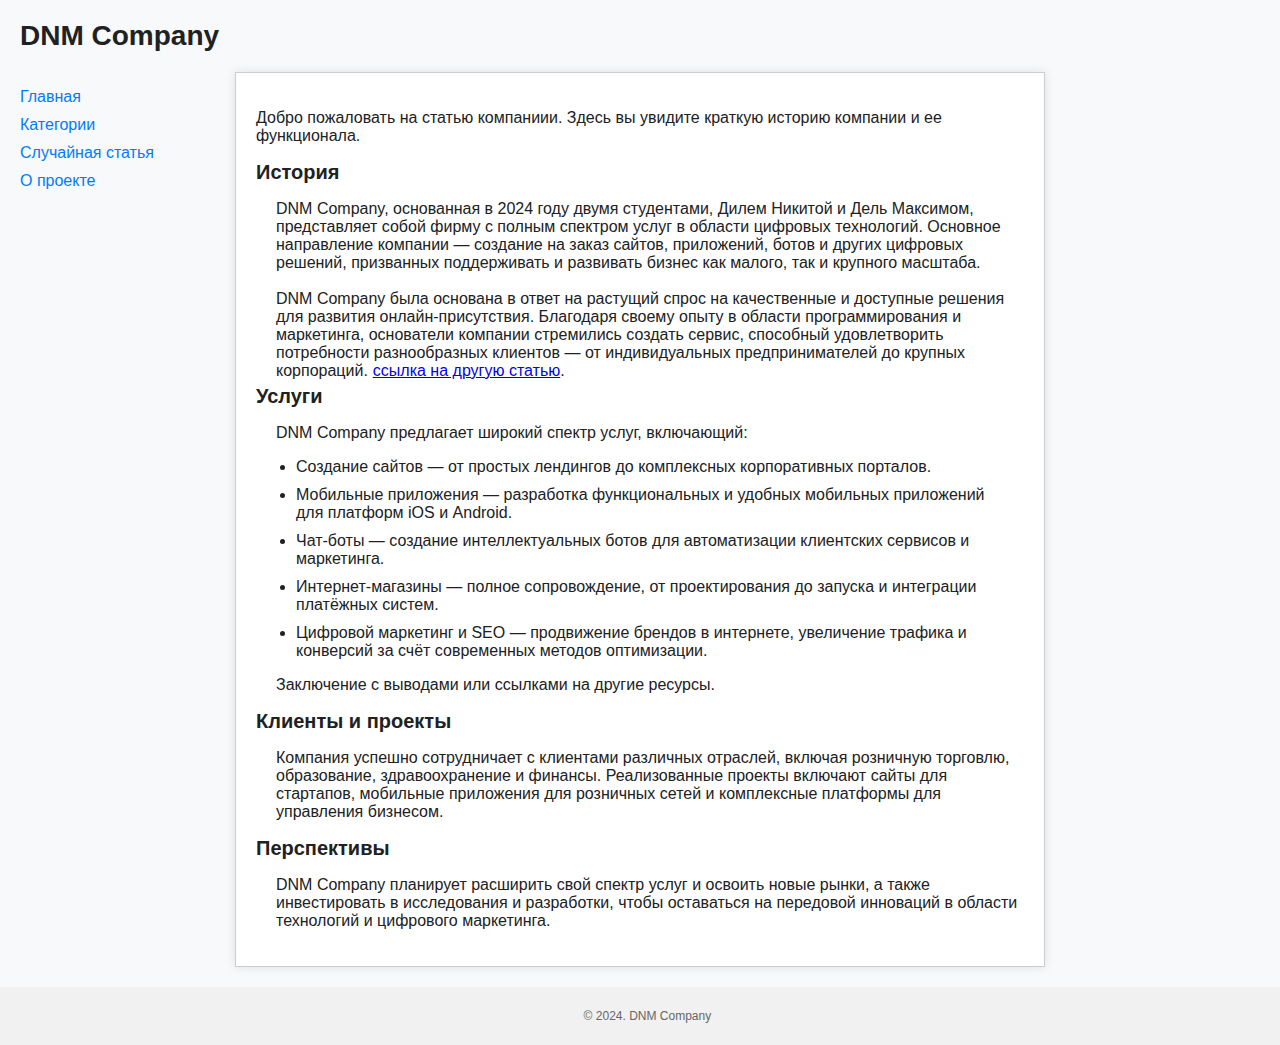
<file: wiki.html>
<!DOCTYPE html>
<html lang="en">
<head>
    <meta charset="UTF-8">
    <meta name="viewport" content="width=device-width, initial-scale=1.0">
    <title>Wiki</title>
    <link rel="stylesheet" href="wiki_styles.css">
    <link rel="icon" href="img/icon3.ico">
</head>
<body>
    <h1>DNM Company</h1>

    <div class="sidebar">
        <ul>
          <li><a href="#">Главная</a></li>
          <li><a href="#">Категории</a></li>
          <li><a href="#">Случайная статья</a></li>
          <li><a href="#">О проекте</a></li>        
        </ul>
      </div>

    <div class="content">
        <p style="margin-left: 0%;">Добро пожаловать на статью компаниии. Здесь вы увидите краткую историю компании и ее функционала.</p>
        <h2>История</h2>
        <p style="margin-bottom: 5px;"> DNM Company, основанная в 2024 году двумя студентами, Дилем Никитой и Дель Максимом, представляет собой фирму с полным спектром услуг в области цифровых технологий. Основное направление компании — создание на заказ сайтов, приложений, ботов и других цифровых решений, призванных поддерживать и развивать бизнес как малого, так и крупного масштаба.
            <br><br>
        DNM Company была основана в ответ на растущий спрос на качественные и доступные решения для развития онлайн-присутствия. Благодаря своему опыту в области программирования и маркетинга, основатели компании стремились создать сервис, способный удовлетворить потребности разнообразных клиентов — от индивидуальных предпринимателей до крупных корпораций.<a href="#">ссылка на другую статью</a>.</p>  
        <h2>Услуги</h2>
        <p style="justify-self: start;">DNM Company предлагает широкий спектр услуг, включающий:</p>
        <ul>
            <li>Создание сайтов — от простых лендингов до комплексных корпоративных порталов.</li>
            <li>Мобильные приложения — разработка функциональных и удобных мобильных приложений для платформ iOS и Android.</li>
            <li>Чат-боты — создание интеллектуальных ботов для автоматизации клиентских сервисов и маркетинга.</li>
            <li>Интернет-магазины — полное сопровождение, от проектирования до запуска и интеграции платёжных систем.</li>
            <li>Цифровой маркетинг и SEO — продвижение брендов в интернете, увеличение трафика и конверсий за счёт современных методов оптимизации.</li>
        </ul>
        <p>Заключение с выводами или ссылками на другие ресурсы.</p>
        <h2>Клиенты и проекты</h2>
        <p>Компания успешно сотрудничает с клиентами различных отраслей, включая розничную торговлю, образование, здравоохранение и финансы. Реализованные проекты включают сайты для стартапов, мобильные приложения для розничных сетей и комплексные платформы для управления бизнесом.</p>
        <h2>Перспективы</h2>
        <p>DNM Company планирует расширить свой спектр услуг и освоить новые рынки, а также инвестировать в исследования и разработки, чтобы оставаться на передовой инноваций в области технологий и цифрового маркетинга.</p>
    </div>

    <footer>
        <p>&copy; 2024. DNM Company</p>
    </footer>
</body>
</html>
</file>
<file: wiki_styles.css>
body {
    font-family: Arial, sans-serif;
    background-color: #f8f9fa;
    color: #202122;
    margin: 0;
    padding: 0;
  }
  
  h1 {
    font-size: 28px;
    font-weight: bold;
    margin: 20px 20px;
  }
  
  h2 {
    font-size: 20px;
    margin: 0;
    display: flex;
    justify-self: left;
    margin-block-start: 0;
  }
  p{
    margin-left: 20px;
    max-width: 98%;
  }
  
  .content {
    width: 60%;
    margin: 20px auto;
    padding: 20px;
    background-color: #ffffff;
    border: 1px solid #ccc;
    box-shadow: 0 0 10px rgba(0, 0, 0, 0.1);
  }
  .content>p>a{
    margin-left: 5px;
  }

  .content ul li{
    margin: 10px 0;
    max-width: 700px;
  }
  
  .sidebar {
    width: 20%;
    float: left;
    margin: 0 20px;
    width: 200px;
  }
  
  .sidebar ul {
    list-style-type: none;
    padding: 0;
    width: 200px;
  }
  
  .sidebar ul li {
    margin: 10px 0;   
  }
  
  .sidebar ul li a {
    text-decoration: none;
    color: #007bff;
  }
  
  footer {
    text-align: center;
    padding: 10px;
    background-color: #f1f1f1;
    margin-top: 20px;
    font-size: 12px;
    color: #666;
  }
</file>
